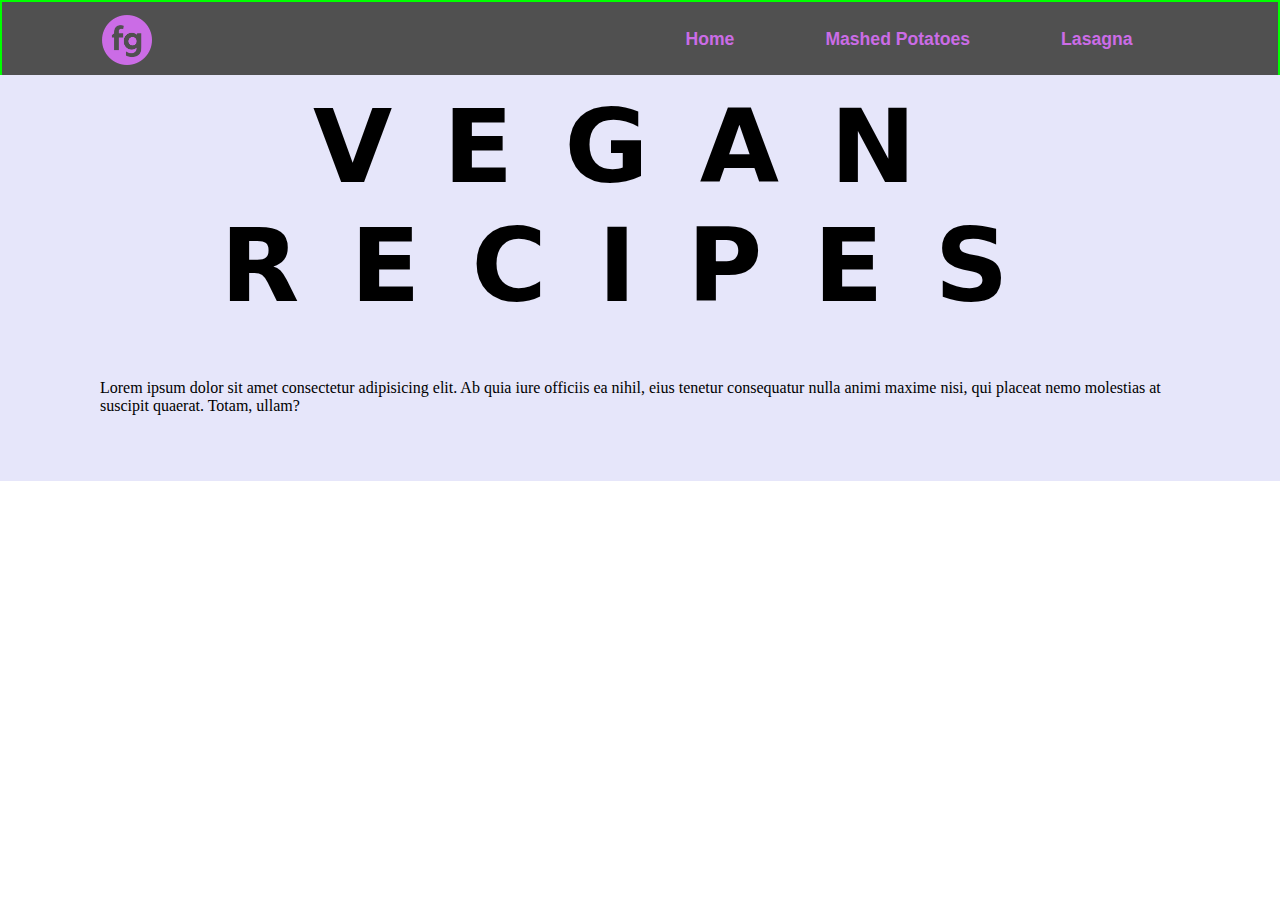
<file: index.html>
<!DOCTYPE html>
<html lang="en">
<head>
    <meta charset="UTF-8">
    <meta name="viewport" content="width=device-width, initial-scale=1.0">
    <title>Odin Recipes</title>
    <link rel="stylesheet" href="./styles/style.css">
</head>
<body>
    <div class="navContainer">
        <div class="navBar">
            <img src="./images/fg-logo.png" class="navImage" alt="food genius logo">
            <div class="navLink">
                <a href="#">Home</a>
                <a href="./recipes/mashed-potatoes.html">Mashed Potatoes</a>
                <a href="./recipes/lasagna.html">Lasagna</a>
            </div>
        </div>
    </div>
    <div class="wrapper">
        <h1>Vegan Recipes</h1>
        <p>Lorem ipsum dolor sit amet consectetur adipisicing elit. Ab quia iure officiis ea nihil, eius tenetur consequatur nulla animi maxime nisi, qui placeat nemo molestias at suscipit quaerat. Totam, ullam?</p>
    </div>
</body>
</html>
</file>
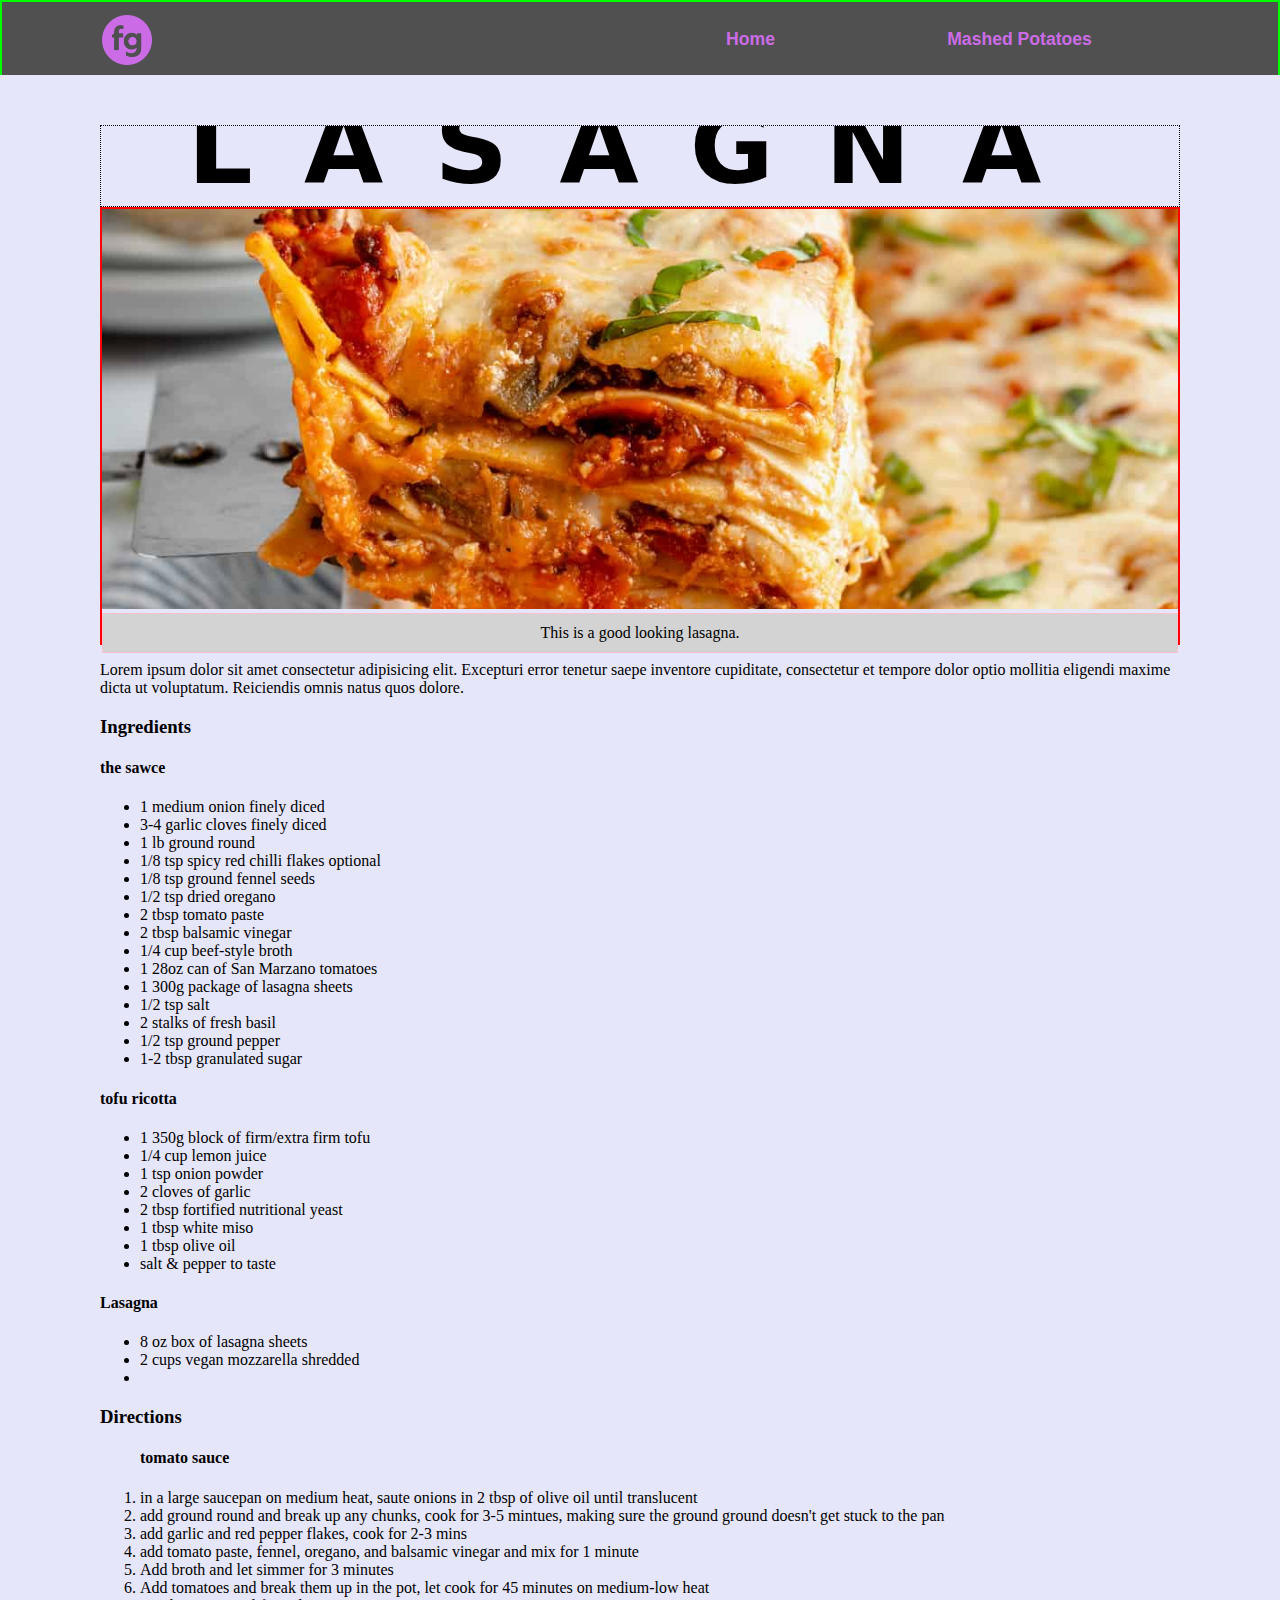
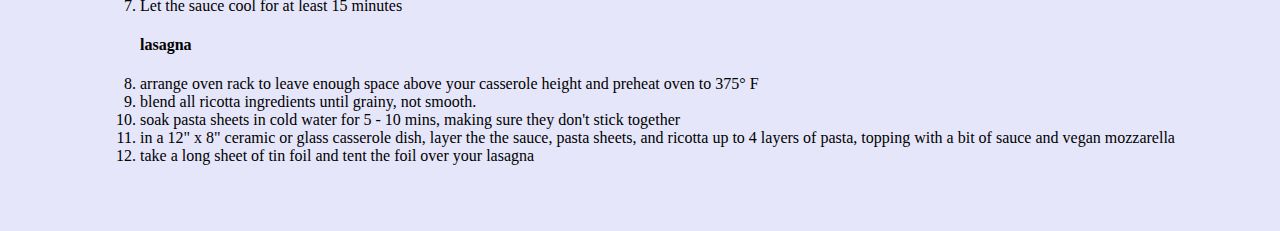
<file: recipes/lasagna.html>
<!DOCTYPE html>
<html lang="en">
<head>
    <meta charset="UTF-8">
    <meta name="viewport" content="width=device-width, initial-scale=1.0">
    <title>Lasagna</title>
    <link rel="stylesheet" href="../styles/style.css">
</head>
<body>
    <div class="navContainer">
        <div class="navBar">
            <img src="../images/fg-logo.png" class="navImage" alt="food genius logo">
            <div class="navLink">
                <a href="../index.html">Home</a>
                <a href="./mashed-potatoes.html">Mashed Potatoes</a>
            </div>
        </div>
    </div>
    <div class="wrapper">
        <div class="recipeTitle">
            <h1>Lasagna</h1>
        </div>
        <figure><img src="../images/vegan-lasagna.jpeg" class= "featImg" alt="a cross-section of delicious lasagna" height="400" width="auto">
        <figcaption>This is a good looking lasagna.</figcaption>
        </figure>
        <div>
            <p>Lorem ipsum dolor sit amet consectetur adipisicing elit. Excepturi error tenetur saepe inventore cupiditate, consectetur et tempore dolor optio mollitia eligendi maxime dicta ut voluptatum. Reiciendis omnis natus quos dolore.</p>
            
            <div class="recipeBox">
                <div class="ingBox">
                    <h3>Ingredients</h3>
                    <h4>the sawce</h4>
                    <ul>
                        <li><span class="ingAmount">1</span><span class="ingItem"> medium onion</span><span class="ingNotes"> finely diced</span></li>
                        <li><span class="ingAmount">3-4</span> <span class="ingItem">garlic cloves</span> <span class="ingNotes">finely diced</span></li>
                        <li><span class="ingAmount">1</span> <span class="ingUnit">lb</span> <span class="ingItem">ground round</span></li>
                        <li><span class="ingAmount">1/8</span> <span class="ingUnit">tsp</span> <span class="ingItem"></span>spicy red chilli flakes</span> <span class="ingNotes">optional</span></li>
                        <li><span class="ingAmount">1/8</span> <span class="ingUnit">tsp</span> <span class="ingItem"></span>ground fennel seeds</span></li>
                        <li><span class="ingAmount">1/2</span> <span class="ingUnit">tsp</span> <span class="ingItem"></span>dried oregano</span></li>
                        <li><span class="ingAmount">2</span> <span class="ingUnit">tbsp</span>  <span class="ingItem"></span>tomato paste</span></li>
                        <li><span class="ingAmount">2</span> <span class="ingUnit">tbsp</span> <span class="ingItem"></span>balsamic vinegar</span></li>
                        <li><span class="ingAmount">1/4</span> <span class="ingUnit">cup</span> <span class="ingItem"></span>beef-style broth</span></li>
                        <li><span class="ingMulti">1</span> <span class="ingAmount">28</span>oz <span class="ingItem"></span>can of San Marzano tomatoes</span></li>
                        <li><span class="ingMulti">1</span> <span class="ingAmount">300</span>g <span class="ingItem"></span>package of lasagna sheets</span></li>
                        <li><span class="ingAmount">1/2</span> <span class="ingUnit">tsp</span> <span class="ingItem">salt</span></li>
                        <li><span class="ingAmount">2</span> <span class="ingItem"></span>stalks of fresh basil</span></li>
                        <li><span class="ingAmount">1/2</span> <span class="ingUnit">tsp</span> <span class="ingItem">ground pepper</span></li>
                        <li><span class="ingAmount">1-2</span> <span class="ingUnit">tbsp</span> <span class="ingItem">granulated sugar</span></li>
                    </ul>
                    <h4>tofu ricotta</h4>
                    <ul>
                        <li> <span class="ingMulti">1</span> <span class="ingUnit">350g</span> <span class="ingItem">block of firm/extra firm tofu</span></li>
                        <li><span class="ingAmount">1/4</span> <span class="ingUnit">cup</span> <span class="ingItem">lemon juice</span></li>
                        <li><span class="ingAmount">1</span> <span class="ingUnit">tsp</span> <span class="ingItem"></span>onion powder</li>
                        <li><span class="ingAmount">2</span> <span class="ingItem">cloves of garlic</span></li>
                        <li><span class="ingAmount">2</span> <span class="ingUnit">tbsp</span> <span class="ingItem">fortified nutritional yeast</span></li>
                        <li><span class="ingAmount">1</span> <span class="ingUnit">tbsp</span> <span class="ingItem">white miso</span></li>
                        <li><span class="ingAmount">1</span> <span class="ingUnit">tbsp</span> <span class="ingItem">olive oil</span></li> 
                        <li><span class="ingItem">salt & pepper to taste</span></li>
                    </ul>
                    <h4>Lasagna</h4>
                    <ul>
                        <li><span class="ingAmount">8</span> <span class="ingUnit">oz</span> <span class="ingItem">box of lasagna sheets</span></li>
                        <li><span class="ingAmount">2</span> <span class="ingUnit">cups</span> <span class="ingItem">vegan mozzarella</span> <span class="ingNotes">shredded</span></li>
                        <li></li>
                    </ul>
                </div> 
                <h3>Directions</h3>
                <ol>
                    <h4>tomato sauce</h4>
                    <li>in a large saucepan on medium heat, saute onions in 2 tbsp of olive oil until translucent</li>
                    <li>add ground round and break up any chunks, cook for 3-5 mintues, making sure the ground ground doesn't get stuck to the pan</li>
                    <li>add garlic and red pepper flakes, cook for 2-3 mins</li>
                    <li>add tomato paste, fennel, oregano, and balsamic vinegar and mix for 1 minute</li>
                    <li>Add broth and let simmer for 3 minutes</li>
                    <li>Add tomatoes and break them up in the pot, let cook for 45 minutes on medium-low heat</li>
                    <li>Let the sauce cool for at least 15 minutes</li>

                    <h4>lasagna</h4>
                    <li>arrange oven rack to leave enough space above your casserole  height and preheat oven to 375&deg F</li>
                    <li>blend all ricotta ingredients until grainy, not smooth.</li>
                    <li>soak pasta sheets in cold water for 5 - 10 mins, making sure they don't stick together</li>
                    <li>in a 12" x 8" ceramic or glass casserole dish, layer the the sauce, pasta sheets, and ricotta up to 4 layers of pasta, topping with a bit of sauce and vegan mozzarella</li>
                    <li>take a long sheet of tin foil and tent the foil  over your lasagna</li>

                </ol>
            </div>
        </div>
    </div>  
</body>
</html>
</file>
<file: styles/style.css>
/* Colors 
lavender:   #e6e6fa
magenta:    #cb6ce6
dark grey:       #505050

*/



/* Body & section styling */

* {
    box-sizing: border-box;
}

body {
    margin: auto 0;
}

.navContainer{
    margin: auto;
    width: 100%;
    height: 75px;
    background-color: #505050;
}

.navBar {
    display: flex;
    justify-content: space-between;
    align-content: center;
    padding: 0 100px;
    align-items: center;
    overflow: hidden;
    border: 2px solid lime;
}

/* Logo in nav */
.navImage {
    position: relative;
    height: 50px;
    width: 50px;
    z-index: 1;
}

.navImage a:hover {
    height: 50px;
    width: 50px;
}

.navLink {
    display: flex;
    width: 50%;
    justify-content: space-around;
    height: 75px;
    align-items: center;
}

.navLink a {
    font-family: Arial, Helvetica, sans-serif;
    font-weight: bolder;
    font-size: 1.1rem;
    color: #cb6ce6;
    text-decoration: none;
}

.navLink a:hover{
    color: white;
}

.wrapper {
    margin: auto;
    padding: 50px 100px;
    background-color: #e6e6fa;
}

div.recipeTitle {
    display: flex;
    flex-direction: row;
    flex-wrap: nowrap;
    flex: 100%;
    align-content: flex-start;
    height: 82px;
    overflow: hidden;
    border: 1px dotted #000;
}

h1 {
    position: relative;
    top: -38px;
    width: 100%;
    font-family: system-ui, -apple-system, BlinkMacSystemFont, 'Segoe UI', Roboto, Oxygen, Ubuntu, Cantarell, 'Open Sans', 'Helvetica Neue', sans-serif;
    font-size: 6.4rem; /*130px;*/
    font-weight: 900;
    text-transform: uppercase;
    text-align: center;
    letter-spacing: 4vw;
    margin: 0;
}

figure {
    position: relative;
    margin: auto;
    width: 100%;
    object-position: 50% 38%;
    padding-bottom: 30px;
    margin: 0;
    border: 2px solid red;

.featImg {
    margin: auto;
    width: 100%;
    max-height: 400px;
    object-fit: cover;
    object-position: 50% 38%;
}

figcaption {
    position: absolute;
    width: 100%;
    padding: 10px 20px;
    text-align: center;
    background-color: lightgrey;
    border: 1px solid pink;
    
}

p {
    padding: 20px 0;
}

.introP {
    margin: 20px 0;
    /*border: 2px red solid;*/
}




/*Recipe Box*/
.recipeBox {
    /*border: solid red 2px;*/
    margin: auto;
    padding: 10px 20px 20px 20px;
    max-width: 80%;
    background-color: white;
}

/*Ingredients Lists*/

h3 {
    text-align: center;
}

h4 {
    font-family: Arial, Helvetica, sans-serif;
    font-weight: bold;
    text-indent: 25px;

}

li {
    font-family: Arial, Helvetica, sans-serif;
}

.ingMulti {
    font: 1em Arial, sans-serif, bold;
    color:red;
}

.ingMulti::after{
    font: 1em Arial, sans-serif, bold;
    color:red;
    content: " x";
    vertical-align:.08em;
}

/*.ingAmount {

}

.ingUnit {

}

.ingItem {

}*/

/* Ingredient Notes */
.ingNotes {
    font: .7em Arial, sans-serif;
    color:#7d7c7c;
    font-style: italic;
}
</file>
